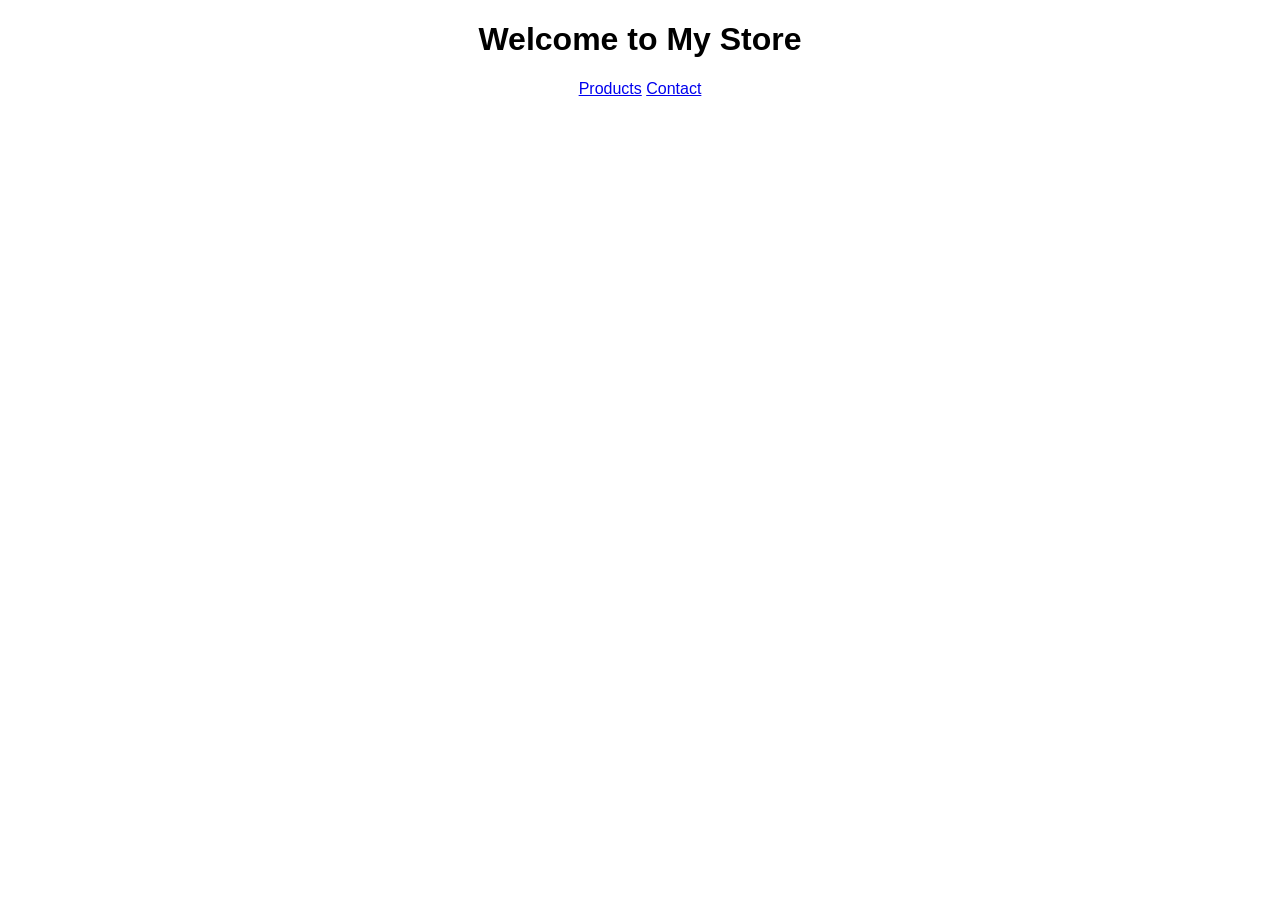
<file: thrinex/FullStackProject-main/FullStackProject-main/index.html>
<!DOCTYPE html>
<html>
<head>
    <title>E-Commerce Catalog</title>
    <link rel="stylesheet" href="style.css">
</head>
<body>

<h1>Welcome to My Store</h1>

<a href="products.html">Products</a>
<a href="contact.html">Contact</a>

</body>
</html>
</file>
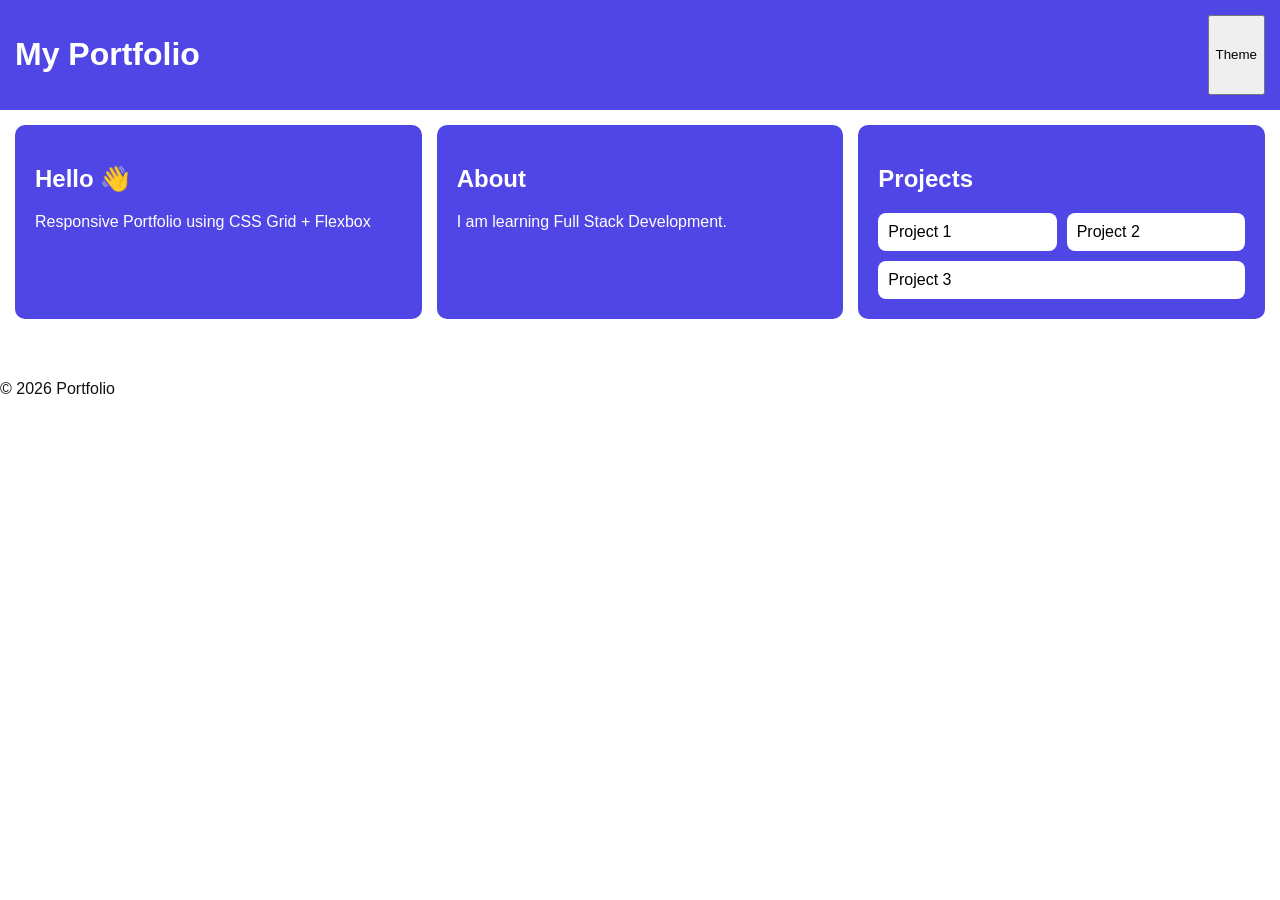
<file: thrinex/responsive-portfolio-main (1)/responsive-portfolio-main/index.html>
<!DOCTYPE html>
<html lang="en">
<head>
  <meta charset="UTF-8" />
  <meta name="viewport" content="width=device-width, initial-scale=1.0"/>
  <title>Responsive Portfolio</title>
  <link rel="stylesheet" href="style.css">
</head>

<body>

  <header class="header">
    <h1>My Portfolio</h1>
    <button id="themeToggle">Theme</button>
  </header>

  <main class="grid">

    <section class="box hero">
      <h2>Hello 👋</h2>
      <p>Responsive Portfolio using CSS Grid + Flexbox</p>
    </section>

    <section class="box about">
      <h2>About</h2>
      <p>I am learning Full Stack Development.</p>
    </section>

    <section class="box projects">
      <h2>Projects</h2>

      <div class="cards">
        <div class="card">Project 1</div>
        <div class="card">Project 2</div>
        <div class="card">Project 3</div>
      </div>

    </section>

  </main>

  <footer class="footer">
    <p>© 2026 Portfolio</p>
  </footer>

  <script src="script.js"></script>
</body>
</html>
</file>
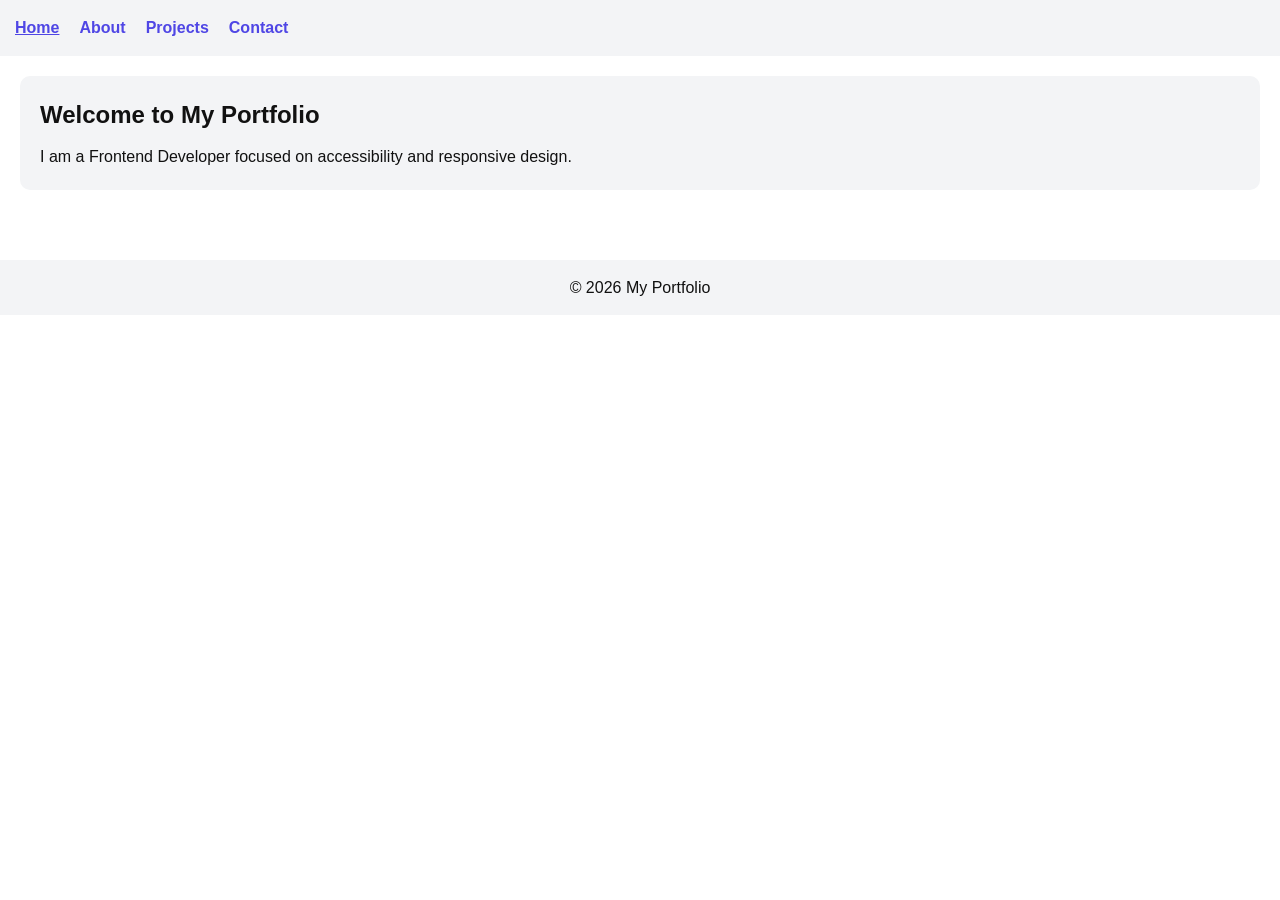
<file: thrinex/symentic-HTML-main (1)/symentic-HTML-main/index.html>
<!DOCTYPE html>
<html lang="en">
<head>
  <meta charset="UTF-8">
  <meta name="viewport" content="width=device-width, initial-scale=1.0">

  <!-- SEO Meta Tags -->
  <meta name="description" content="Personal portfolio of a web developer showcasing skills and projects">
  <meta name="keywords" content="portfolio, web developer, HTML, CSS, JavaScript">
  <meta name="author" content="Your Name">

  <title>Home | Portfolio</title>
  <link rel="stylesheet" href="style.css">
</head>

<body>

  <!-- Header -->
  <header role="banner">
    <nav aria-label="Main Navigation">
      <ul>
        <li><a href="index.html" aria-current="page">Home</a></li>
        <li><a href="about.html">About</a></li>
        <li><a href="projects.html">Projects</a></li>
        <li><a href="contact.html">Contact</a></li>
      </ul>
    </nav>
  </header>

  <!-- Main Content -->
  <main id="main-content">
    <section aria-labelledby="hero-title">
      <h1 id="hero-title">Welcome to My Portfolio</h1>
      <p>I am a Frontend Developer focused on accessibility and responsive design.</p>
    </section>
  </main>

  <!-- Footer -->
  <footer role="contentinfo">
    <p>© 2026 My Portfolio</p>
  </footer>

</body>
</html>
</file>
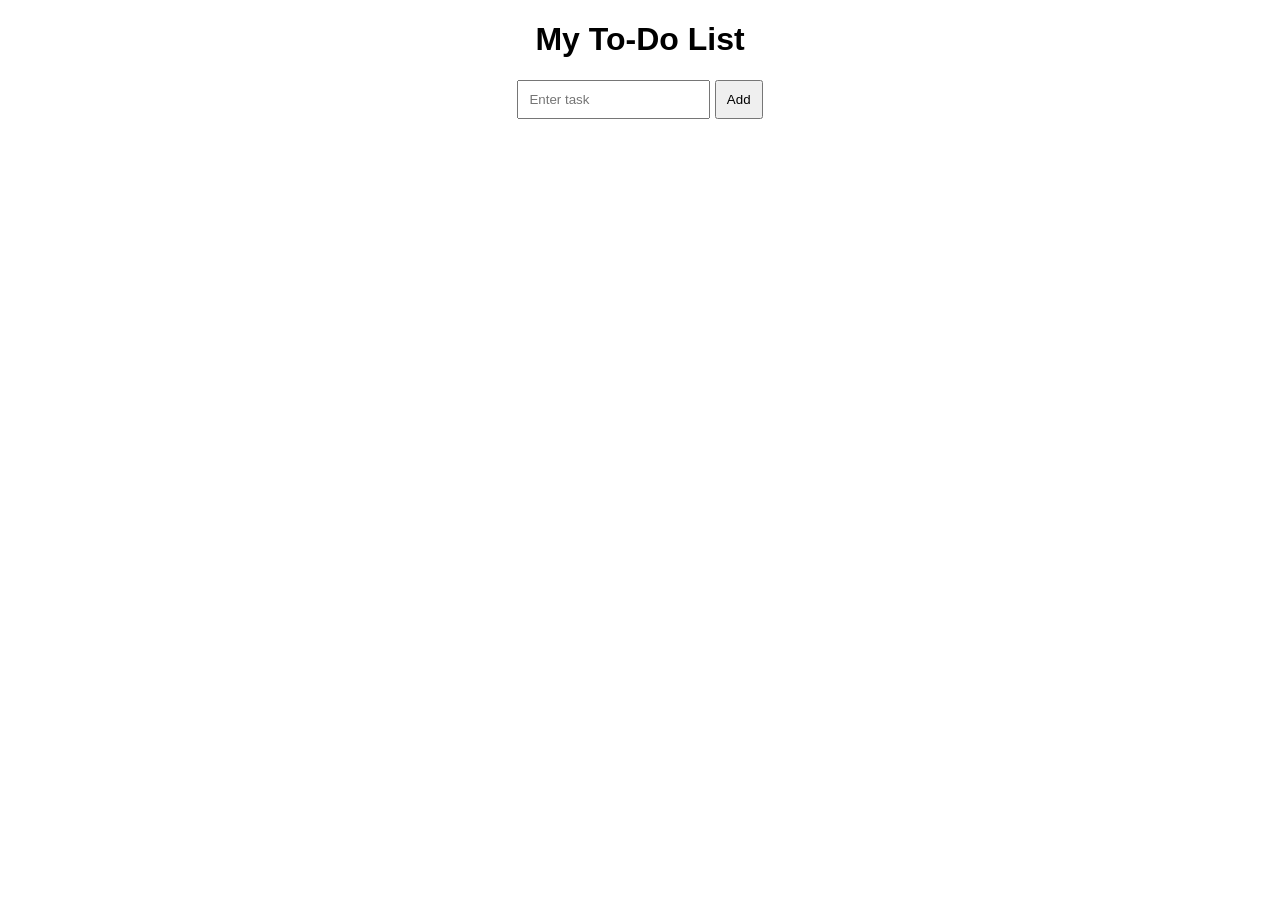
<file: thrinex/Todo-app-main/Todo-app-main/index.html>
<!DOCTYPE html>
<html>
<head>
  <title>To-Do App</title>
  <link rel="stylesheet" href="style.css">
</head>
<body>

<h1>My To-Do List</h1>

<input id="taskInput" placeholder="Enter task">
<button onclick="addTask()">Add</button>

<ul id="list"></ul>

<script src="script.js"></script>

</body>
</html>
</file>
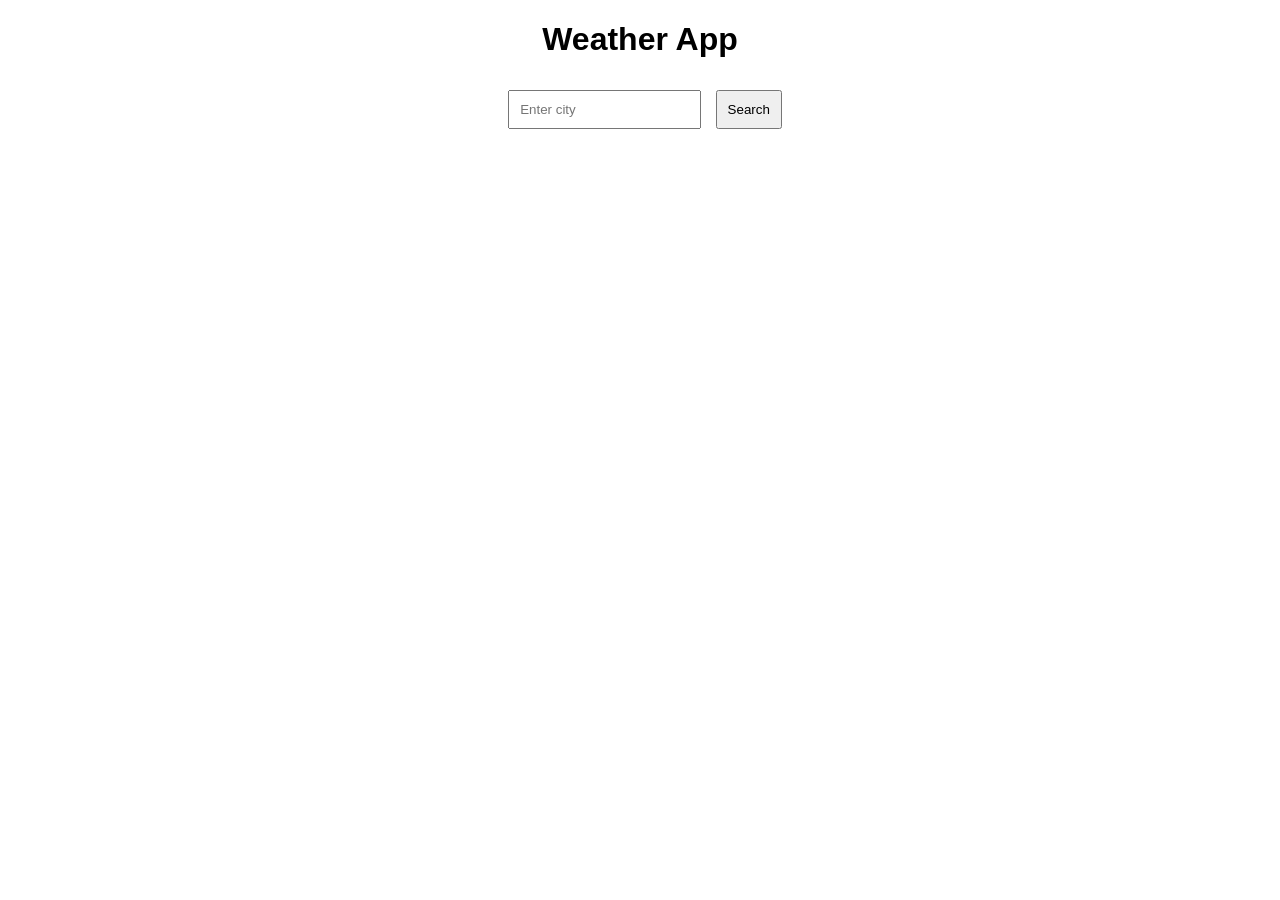
<file: thrinex/Wheather-app-main/Wheather-app-main/index.html>
<!DOCTYPE html>
<html>
<head>
  <title>Weather App</title>
  <link rel="stylesheet" href="style.css">
</head>
<body>

  <h1>Weather App</h1>

  <input type="text" id="city" placeholder="Enter city">
  <button onclick="getWeather()">Search</button>

  <div id="result"></div>

  <script src="script.js"></script>
</body>
</html>
</file>
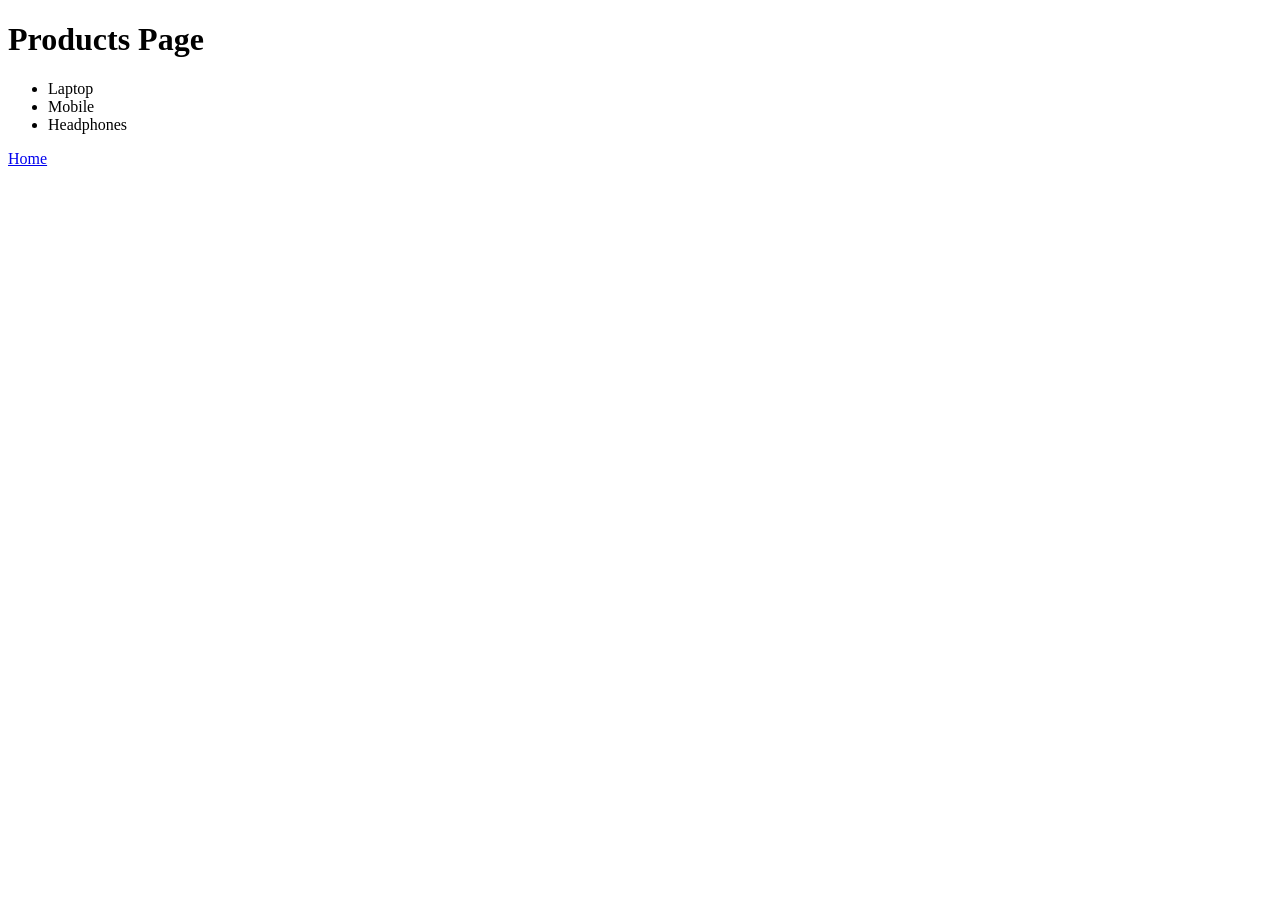
<file: thrinex/FullStackProject-main/FullStackProject-main/products.html>
<!DOCTYPE html>
<html>
<head>
    <title>Products</title>
</head>
<body>

<h1>Products Page</h1>

<ul>
    <li>Laptop</li>
    <li>Mobile</li>
    <li>Headphones</li>
</ul>

<a href="index.html">Home</a>

</body>
</html>
</file>
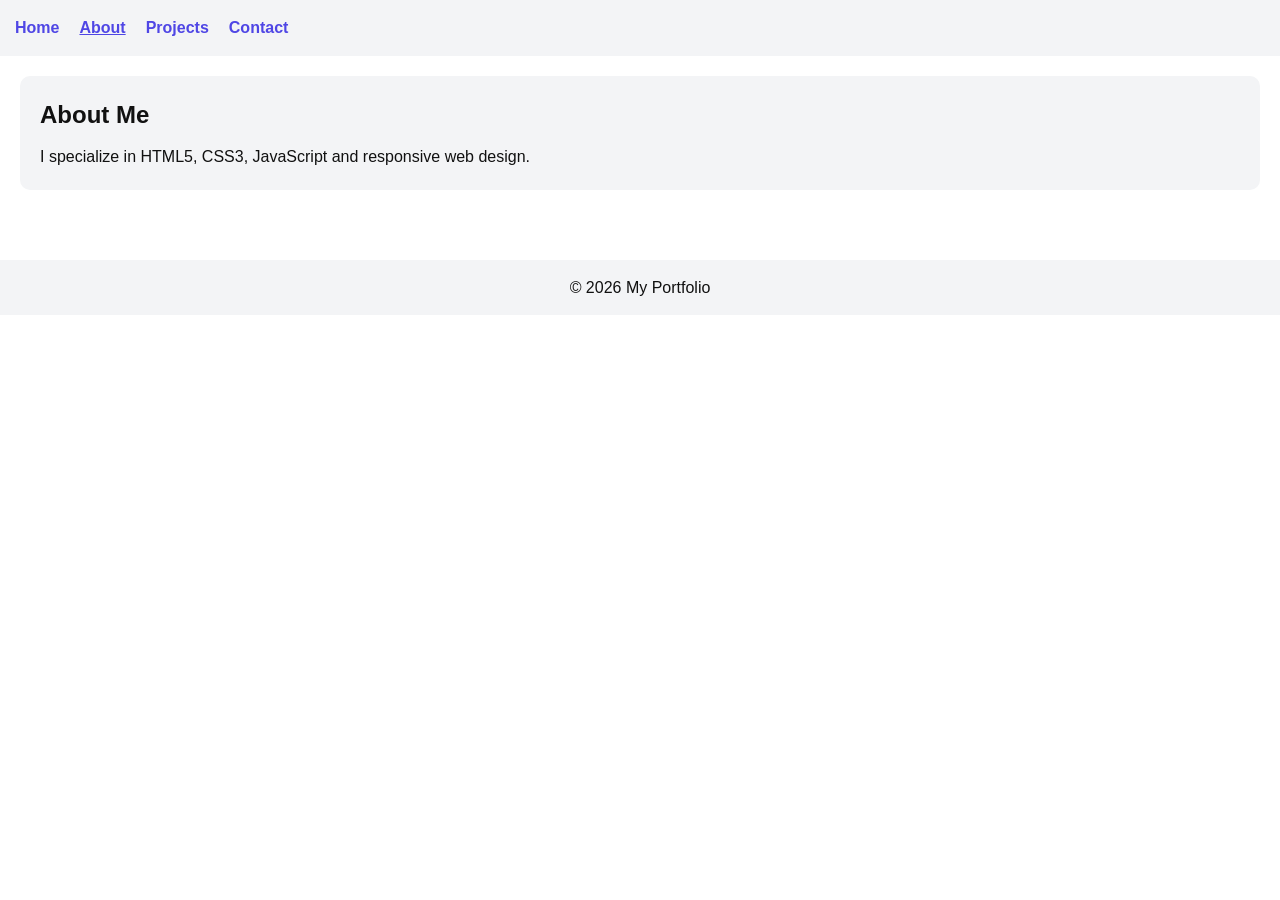
<file: thrinex/symentic-HTML-main (1)/symentic-HTML-main/about.html>
<!DOCTYPE html>
<html lang="en">
<head>
  <meta charset="UTF-8">
  <meta name="viewport" content="width=device-width, initial-scale=1.0">

  <title>About | Portfolio</title>
  <meta name="description" content="About the web developer and skills">

  <link rel="stylesheet" href="style.css">
</head>

<body>

<header>
  <nav aria-label="Main Navigation">
    <ul>
      <li><a href="index.html">Home</a></li>
      <li><a href="about.html" aria-current="page">About</a></li>
      <li><a href="projects.html">Projects</a></li>
      <li><a href="contact.html">Contact</a></li>
    </ul>
  </nav>
</header>

<main>
  <section aria-labelledby="about-title">
    <h1 id="about-title">About Me</h1>
    <p>I specialize in HTML5, CSS3, JavaScript and responsive web design.</p>
  </section>
</main>

<footer>
  <p>© 2026 My Portfolio</p>
</footer>

</body>
</html>
</file>
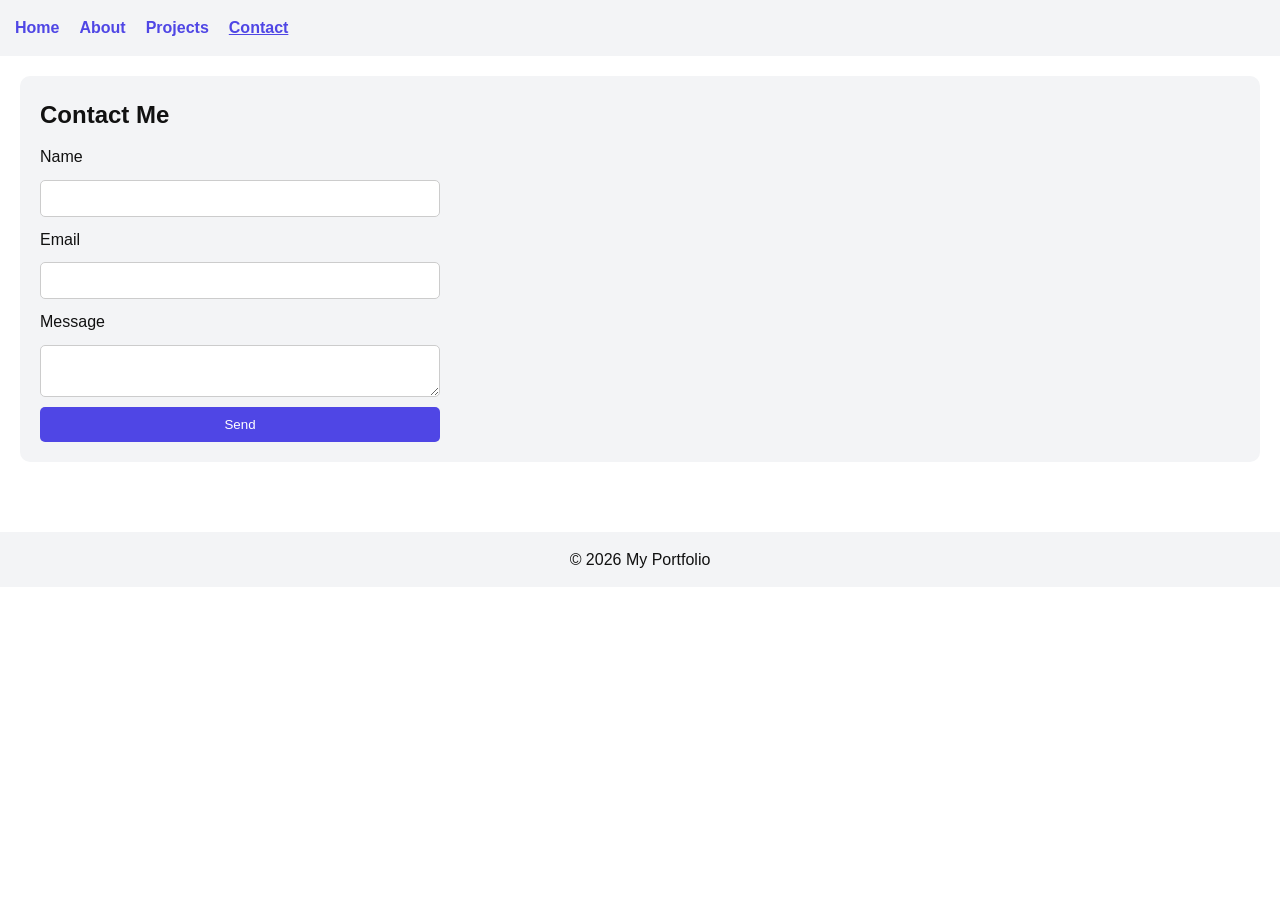
<file: thrinex/symentic-HTML-main (1)/symentic-HTML-main/contact.html>
<!DOCTYPE html>
<html lang="en">
<head>
  <meta charset="UTF-8">
  <meta name="viewport" content="width=device-width, initial-scale=1.0">

  <title>Contact | Portfolio</title>
  <meta name="description" content="Contact form for hiring or collaboration">

  <link rel="stylesheet" href="style.css">
</head>

<body>

<header>
  <nav aria-label="Main Navigation">
    <ul>
      <li><a href="index.html">Home</a></li>
      <li><a href="about.html">About</a></li>
      <li><a href="projects.html">Projects</a></li>
      <li><a href="contact.html" aria-current="page">Contact</a></li>
    </ul>
  </nav>
</header>

<main>
  <section aria-labelledby="contact-title">
    <h1 id="contact-title">Contact Me</h1>

    <form aria-label="Contact Form">

      <label for="name">Name</label>
      <input id="name" type="text" name="name" required aria-required="true">

      <label for="email">Email</label>
      <input id="email" type="email" name="email" required aria-required="true">

      <label for="message">Message</label>
      <textarea id="message" name="message" required></textarea>

      <button type="submit">Send</button>

    </form>
  </section>
</main>

<footer>
  <p>© 2026 My Portfolio</p>
</footer>

</body>
</html>
</file>
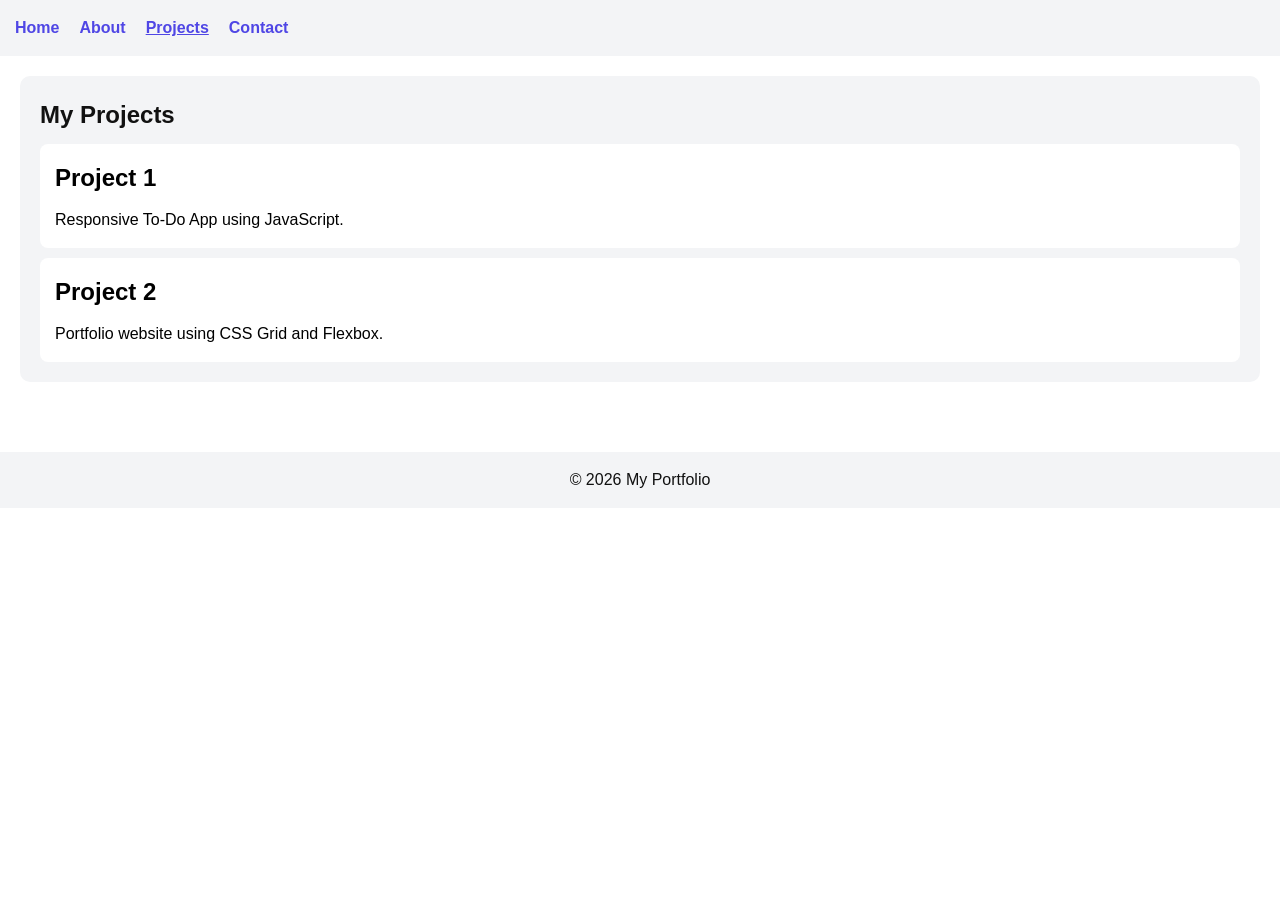
<file: thrinex/symentic-HTML-main (1)/symentic-HTML-main/projects.html>
<!DOCTYPE html>
<html lang="en">
<head>
  <meta charset="UTF-8">
  <meta name="viewport" content="width=device-width, initial-scale=1.0">

  <title>Projects | Portfolio</title>
  <meta name="description" content="Web development projects showcase">

  <link rel="stylesheet" href="style.css">
</head>

<body>

<header>
  <nav aria-label="Main Navigation">
    <ul>
      <li><a href="index.html">Home</a></li>
      <li><a href="about.html">About</a></li>
      <li><a href="projects.html" aria-current="page">Projects</a></li>
      <li><a href="contact.html">Contact</a></li>
    </ul>
  </nav>
</header>

<main>
  <section aria-labelledby="project-title">
    <h1 id="project-title">My Projects</h1>

    <article>
      <h2>Project 1</h2>
      <p>Responsive To-Do App using JavaScript.</p>
    </article>

    <article>
      <h2>Project 2</h2>
      <p>Portfolio website using CSS Grid and Flexbox.</p>
    </article>

  </section>
</main>

<footer>
  <p>© 2026 My Portfolio</p>
</footer>

</body>
</html>
</file>
<file: thrinex/FullStackProject-main/FullStackProject-main/style.css>
body{
    font-family: Arial;
    text-align:center;
}
</file>
<file: thrinex/responsive-portfolio-main (1)/responsive-portfolio-main/style.css>
:root {
  --bg: #ffffff;
  --text: #111;
  --box: #4f46e5;
}

[data-theme="dark"] {
  --bg: #111;
  --text: #fff;
  --box: #818cf8;
}

body {
  margin: 0;
  font-family: Arial;
  background: var(--bg);
  color: var(--text);
}

/* Header */
.header {
  display: flex;
  justify-content: space-between;
  padding: 15px;
  background: var(--box);
  color: white;
}

/* GRID */
.grid {
  display: grid;
  gap: 15px;
  padding: 15px;
  grid-template-areas:
    "hero"
    "about"
    "projects";
}

/* Boxes */
.box {
  padding: 20px;
  background: var(--box);
  color: white;
  border-radius: 10px;
}

/* FLEX inside projects */
.cards {
  display: flex;
  gap: 10px;
  flex-wrap: wrap;
}

.card {
  background: white;
  color: black;
  padding: 10px;
  border-radius: 8px;
  flex: 1;
  min-width: 100px;
}

/* TABLET */
@media (min-width: 768px) {
  .grid {
    grid-template-columns: 1fr 1fr;
  }
}

/* DESKTOP */
@media (min-width: 1024px) {
  .grid {
    grid-template-columns: 1fr 1fr 1fr;
  }
}
</file>
<file: thrinex/symentic-HTML-main (1)/symentic-HTML-main/style.css>
:root {
  --bg: #ffffff;
  --text: #111111;
  --primary: #4f46e5;
  --secondary: #f3f4f6;
  --focus: #ff9800;
}

/* Dark mode support */
@media (prefers-color-scheme: dark) {
  :root {
    --bg: #111111;
    --text: #ffffff;
    --primary: #818cf8;
    --secondary: #1f1f1f;
  }
}

/* RESET */
* {
  margin: 0;
  padding: 0;
  box-sizing: border-box;
}

/* BODY */
body {
  font-family: Arial, sans-serif;
  background: var(--bg);
  color: var(--text);
  line-height: 1.6;
}

/* LINKS (Accessibility focus) */
a {
  color: var(--primary);
  text-decoration: none;
}

a:focus {
  outline: 3px solid var(--focus);
  outline-offset: 3px;
}

/* HEADER NAV */
header {
  background: var(--secondary);
  padding: 15px;
}

nav ul {
  list-style: none;
  display: flex;
  gap: 20px;
  flex-wrap: wrap;
}

nav a {
  font-weight: bold;
}

/* ACTIVE PAGE */
[aria-current="page"] {
  text-decoration: underline;
}

/* MAIN */
main {
  padding: 20px;
}

/* SECTIONS */
section {
  margin-bottom: 30px;
  padding: 20px;
  border-radius: 10px;
  background: var(--secondary);
}

/* HEADINGS */
h1, h2 {
  margin-bottom: 10px;
}

/* ARTICLES */
article {
  padding: 15px;
  margin-top: 10px;
  background: white;
  color: black;
  border-radius: 8px;
}

/* FORM (Accessible contact form) */
form {
  display: flex;
  flex-direction: column;
  gap: 10px;
  max-width: 400px;
}

input, textarea {
  padding: 10px;
  border: 1px solid #ccc;
  border-radius: 5px;
}

input:focus, textarea:focus {
  border: 2px solid var(--primary);
  outline: none;
}

/* BUTTON */
button {
  padding: 10px;
  background: var(--primary);
  color: white;
  border: none;
  border-radius: 5px;
  cursor: pointer;
}

button:focus {
  outline: 3px solid var(--focus);
}

/* FOOTER */
footer {
  text-align: center;
  padding: 15px;
  background: var(--secondary);
  margin-top: 20px;
}

/* RESPONSIVE DESIGN */
@media (max-width: 768px) {
  nav ul {
    flex-direction: column;
    gap: 10px;
  }
}
</file>
<file: thrinex/Todo-app-main/Todo-app-main/style.css>
body {
  font-family: Arial;
  text-align: center;
}

input {
  padding: 10px;
}

button {
  padding: 10px;
}
</file>
<file: thrinex/Wheather-app-main/Wheather-app-main/style.css>
body {
  text-align: center;
  font-family: Arial;
}

input {
  padding: 10px;
  margin: 10px;
}

button {
  padding: 10px;
}
</file>
